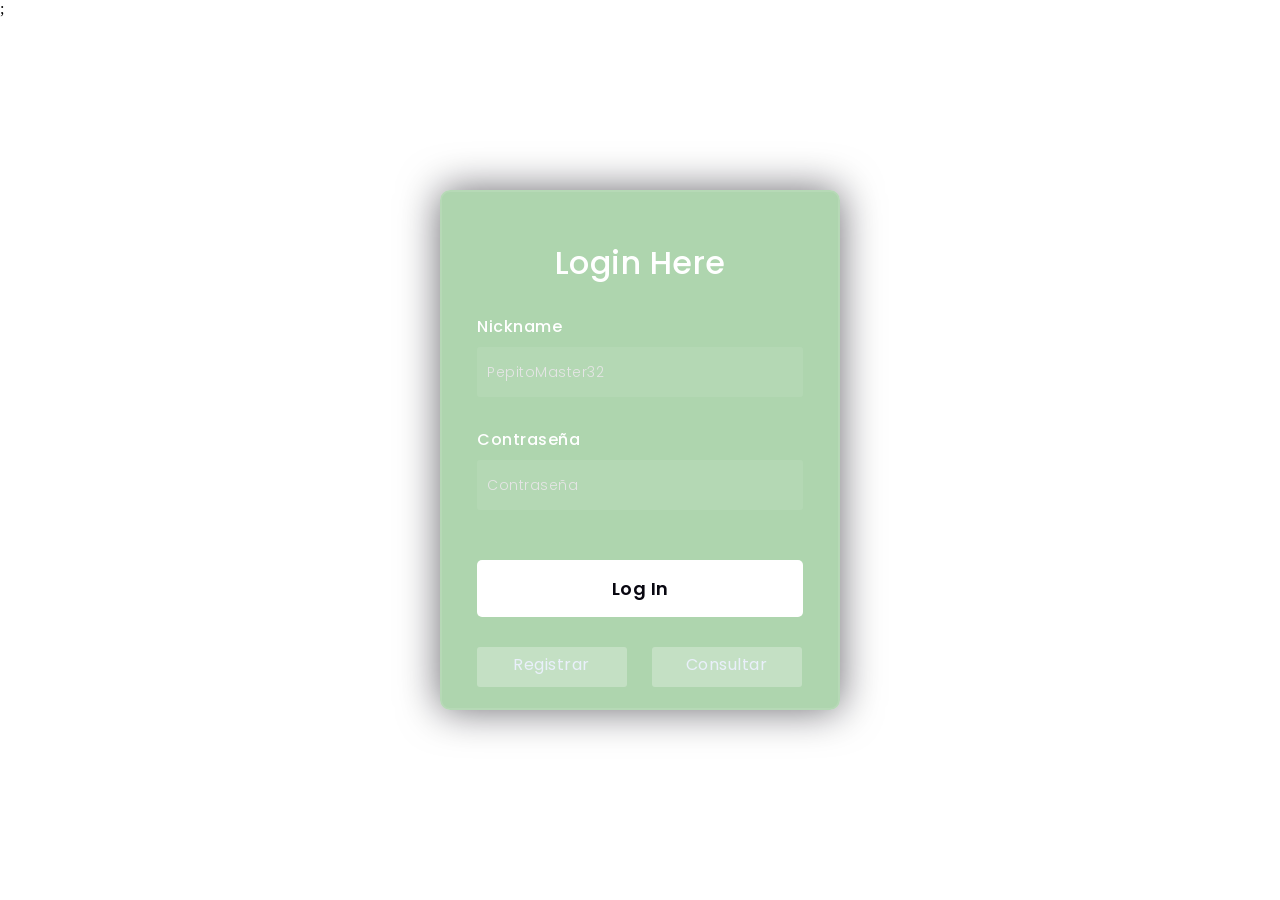
<file: html/login.html>
<!DOCTYPE html>
<html lang="en">

<head>
    <meta charset="UTF-8">
    <meta http-equiv="X-UA-Compatible" content="IE=edge">
    <meta name="viewport" content="width=device-width, initial-scale=1.0">
    <title>Document</title>
    <script src="../js/login.js"></script>
    <link href="https://fonts.googleapis.com/css2?family=Poppins:wght@300;500;600&display=swap" rel="stylesheet">
    <!--Stylesheet-->
    <style media="screen">
        *,
        *:before,
        *:after {
            padding: 0;
            margin: 0;
            box-sizing: border-box;
        }


        .background {
            width: 430px;
            height: 520px;
            position: absolute;
            transform: translate(-50%, -50%);
            left: 50%;
            top: 50%;
        }

        .background .shape {
            height: 200px;
            width: 200px;
            position: absolute;
            border-radius: 50%;
        }

        .shape:first-child {
            background: linear-gradient(#1845ad,
                    #23a2f6);
            left: -80px;
            top: -80px;
        }

        .shape:last-child {
            background: linear-gradient(to right,
                    #ff512f,
                    #f09819);
            right: -30px;
            bottom: -80px;
        }

        form {
            height: 520px;
            width: 400px;
            background-color: rgba(4, 124, 4, 0.322);
            position: absolute;
            transform: translate(-50%, -50%);
            top: 50%;
            left: 50%;
            border-radius: 10px;
            backdrop-filter: blur(10px);
            border: 2px solid rgba(255, 255, 255, 0.1);
            box-shadow: 0 0 40px rgba(8, 7, 16, 0.6);
            padding: 50px 35px;
        }

        form * {
            font-family: 'Poppins', sans-serif;
            color: #ffffff;
            letter-spacing: 0.5px;
            outline: none;
            border: none;
        }

        form h3 {
            font-size: 32px;
            font-weight: 500;
            line-height: 42px;
            text-align: center;
        }

        label {
            display: block;
            margin-top: 30px;
            font-size: 16px;
            font-weight: 500;
        }

        input {
            display: block;
            height: 50px;
            width: 100%;
            background-color: rgba(255, 255, 255, 0.07);
            border-radius: 3px;
            padding: 0 10px;
            margin-top: 8px;
            font-size: 14px;
            font-weight: 300;
        }

        ::placeholder {
            color: #e5e5e5;
        }

        button {
            margin-top: 50px;
            width: 100%;
            background-color: #ffffff;
            color: #080710;
            padding: 15px 0;
            font-size: 18px;
            font-weight: 600;
            border-radius: 5px;
            cursor: pointer;
        }

        .social {
            margin-top: 30px;
            display: flex;
        }

        .social div {
            background: red;
            width: 150px;
            border-radius: 3px;
            padding: 5px 10px 10px 5px;
            background-color: rgba(255, 255, 255, 0.27);
            color: #eaf0fb;
            text-align: center;
        }

        .social div:hover {
            background-color: rgba(255, 255, 255, 0.47);
        }

        .social .fb {
            margin-left: 25px;
        }

        .social i {
            margin-right: 4px;
        }
    </style>
</head>

<body>
    <form>
        <h3>Login Here</h3>

        <label for="username">Nickname</label>
        <input type="text" placeholder="PepitoMaster32" id="username">

        <label for="password">Contraseña</label>
        <input type="password" placeholder="Contraseña" id="password">

        <button onclick="login()">Log In</button>
        <div class="social">
            <div class="go" onclick="registerView()"><i class="fab fa-google"></i> Registrar</div>
            <div class="fb"><i class="fab fa-facebook"></i> Consultar</div>
        </div>
    </form>
</body>

</html>;
</file>
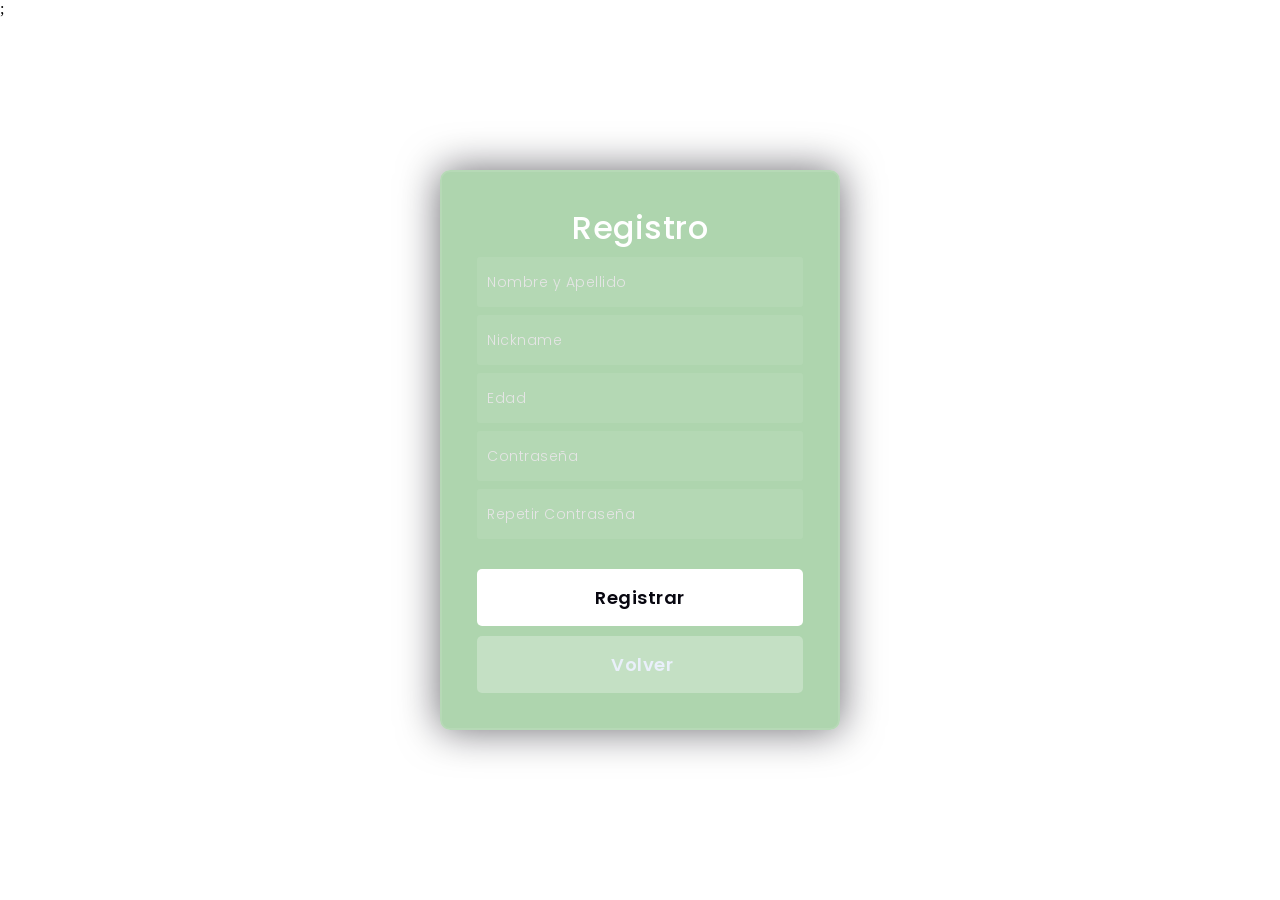
<file: html/registry.html>
<!DOCTYPE html>
<html lang="en">

<head>
    <meta charset="UTF-8">
    <meta http-equiv="X-UA-Compatible" content="IE=edge">
    <meta name="viewport" content="width=device-width, initial-scale=1.0">
    <title>Document</title>
    <script src="../js/registry.js"></script>
    <link href="https://fonts.googleapis.com/css2?family=Poppins:wght@300;500;600&display=swap" rel="stylesheet">
    <!--Stylesheet-->
    <style media="screen">
        *,
        *:before,
        *:after {
            padding: 0;
            margin: 0;
            box-sizing: border-box;
        }


        .background {
            width: 430px;
            height: 520px;
            position: absolute;
            transform: translate(-50%, -50%);
        }

        .background .shape {
            height: 200px;
            width: 200px;
            position: absolute;
            border-radius: 50%;
        }




        form {
            height: 560px;
            width: 400px;
            background-color: rgba(4, 124, 4, 0.322);
            position: absolute;
            transform: translate(-50%, -50%);
            top: 50%;
            left: 50%;
            border-radius: 10px;
            backdrop-filter: blur(10px);
            border: 2px solid rgba(255, 255, 255, 0.1);
            box-shadow: 0 0 40px rgba(8, 7, 16, 0.6);
            padding: 35px 35px;
        }

        form * {
            font-family: 'Poppins', sans-serif;
            color: #ffffff;
            letter-spacing: 0.5px;
            outline: none;
            border: none;
        }

        form h3 {
            font-size: 32px;
            font-weight: 500;
            line-height: 42px;
            text-align: center;
        }

        label {
            display: block;
            margin-top: 30px;
            font-size: 16px;
            font-weight: 500;
        }

        input {
            display: block;
            height: 50px;
            width: 100%;
            background-color: rgba(255, 255, 255, 0.07);
            border-radius: 3px;
            padding: 0 10px;
            margin-top: 8px;
            font-size: 14px;
            font-weight: 300;
        }

        ::placeholder {
            color: #e5e5e5;
        }

        button {
            margin-top: 30px;
            width: 100%;
            background-color: #ffffff;
            color: #080710;
            padding: 15px 0;
            font-size: 18px;
            font-weight: 600;
            border-radius: 5px;
            cursor: pointer;
        }

        .social {
            margin-top: 10px;
            display: flex;
        }

        .social div {
            background: red;
            width: 100%;
            border-radius: 3px;
            padding: 15px 0;
            background-color: rgba(255, 255, 255, 0.27);
            color: #eaf0fb;
            text-align: center;
            font-size: 18px;
            font-weight: 600;
            border-radius: 5px;
        }

        .social div:hover {
            background-color: rgba(255, 255, 255, 0.47);
        }

        .social i {
            margin-right: 4px;
        }
    </style>
</head>

<body>
    <form>
        <h3>Registro</h3>

        
        <input type="text" placeholder="Nombre y Apellido" id="username">
        
        <input type="text" placeholder="Nickname" id="nickname">

        <input type="number" placeholder="Edad" id="edad">
        
        <input type="password" placeholder="Contraseña" id="password">
        
        <input type="password" placeholder="Repetir Contraseña" id="password1">

        <button onclick="loginView()">Registrar</button>
        <div class="social">
            <div class="go" onclick="loginView()"><i class="fab fa-google"></i> Volver</div>
        </div>
    </form>
</body>

</html>;
</file>
